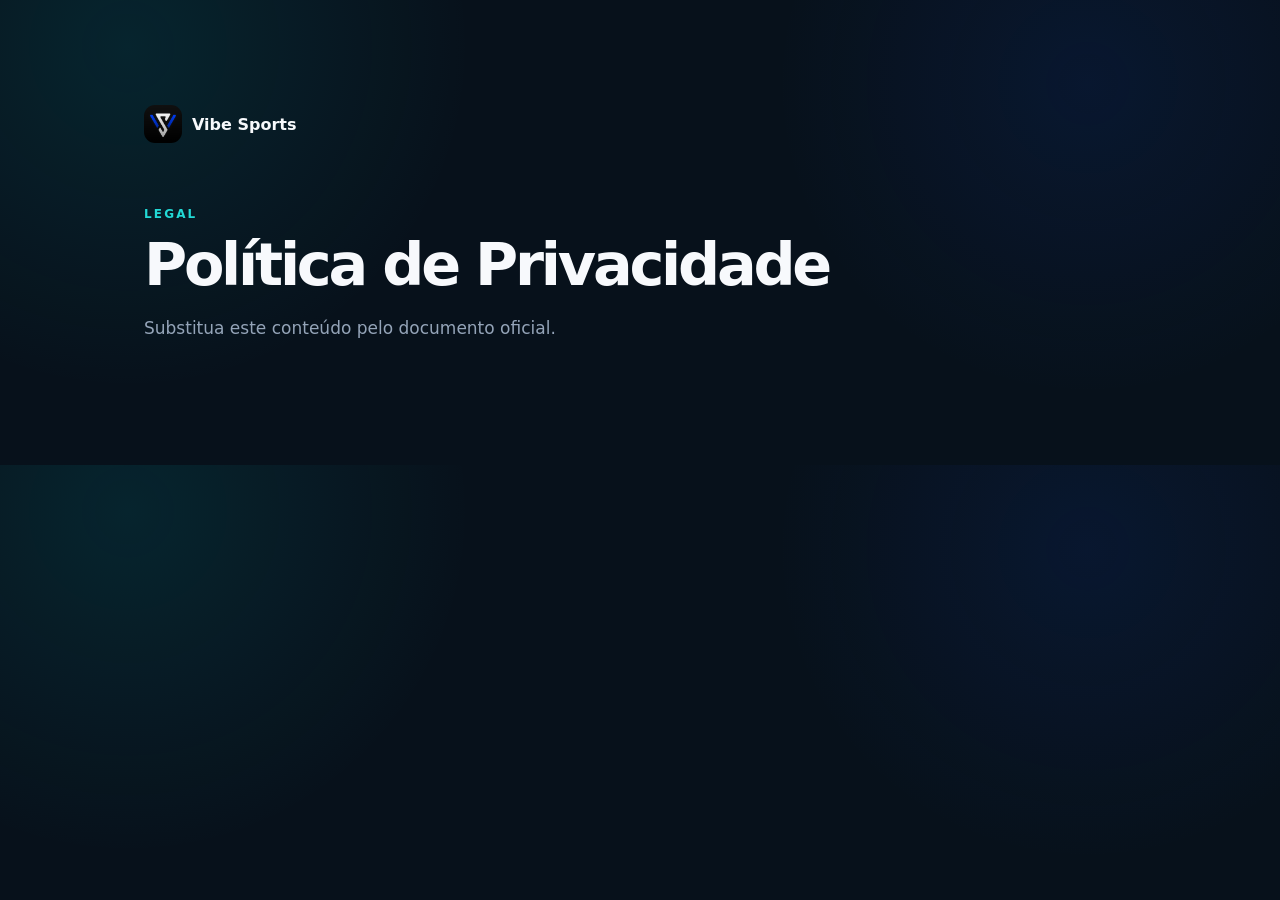
<file: privacy/index.html>
<!doctype html><html lang='pt-BR'><head><meta charset='utf-8'><meta name='viewport' content='width=device-width,initial-scale=1'><link rel='stylesheet' href='/styles.css'><title>Política de Privacidade — Vibe Sports</title></head><body><main class='section'><a class='brand' href='/'><img src='/assets/vibe-logo.webp' alt=''><span>Vibe Sports</span></a><div style='max-width:760px;margin-top:60px'><span class='eyebrow'>LEGAL</span><h2>Política de Privacidade</h2><p>Substitua este conteúdo pelo documento oficial.</p></div></main></body></html>
</file>
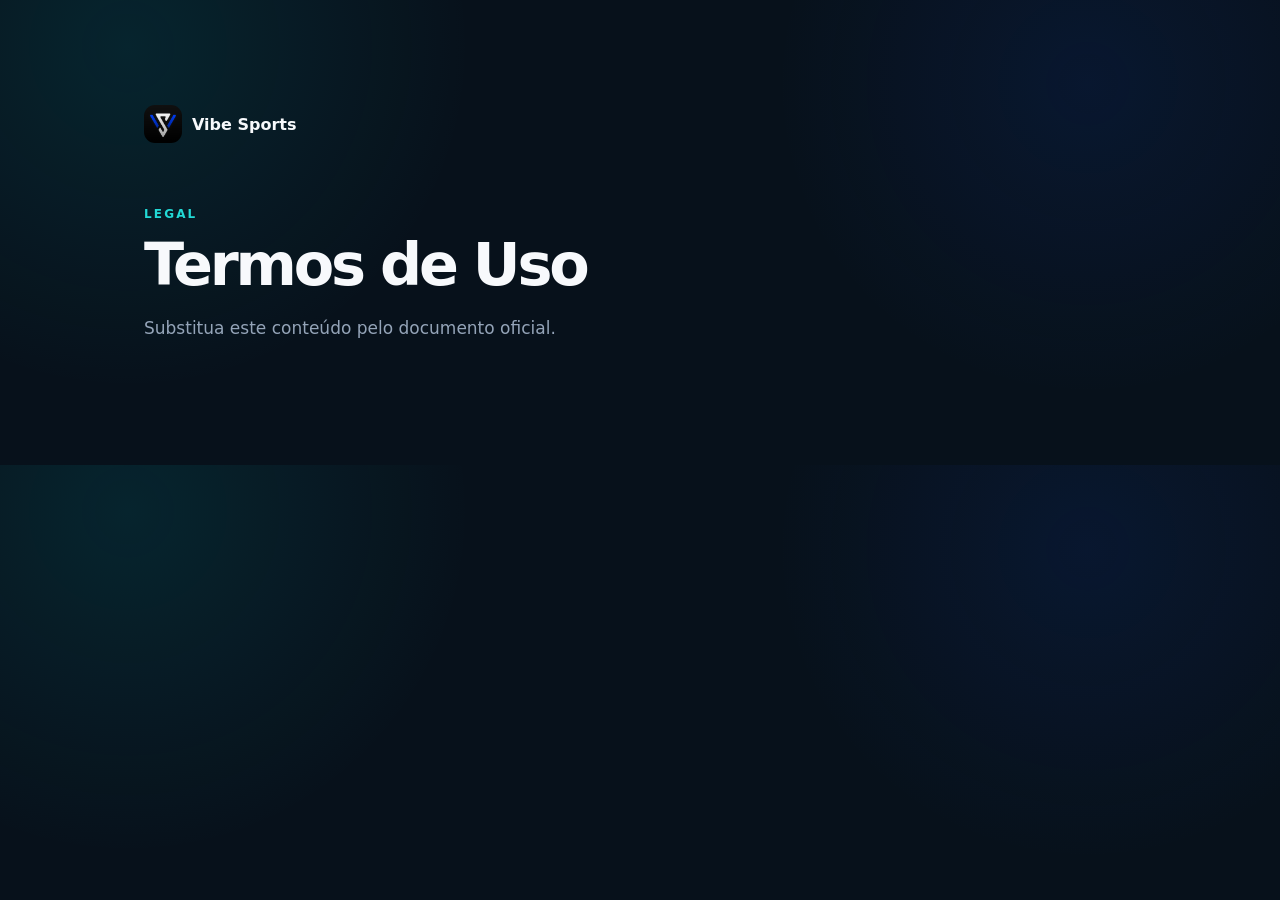
<file: terms/index.html>
<!doctype html><html lang='pt-BR'><head><meta charset='utf-8'><meta name='viewport' content='width=device-width,initial-scale=1'><link rel='stylesheet' href='/styles.css'><title>Termos de Uso — Vibe Sports</title></head><body><main class='section'><a class='brand' href='/'><img src='/assets/vibe-logo.webp' alt=''><span>Vibe Sports</span></a><div style='max-width:760px;margin-top:60px'><span class='eyebrow'>LEGAL</span><h2>Termos de Uso</h2><p>Substitua este conteúdo pelo documento oficial.</p></div></main></body></html>
</file>
<file: styles.css>
:root{--bg:#07111b;--line:#ffffff12;--text:#f7f9fc;--muted:#94a4b8;--cyan:#22d9d5;--green:#78e63c}*{box-sizing:border-box}html{scroll-behavior:smooth}body{margin:0;background:radial-gradient(circle at 10% 10%,#00cfd51a,transparent 28%),radial-gradient(circle at 85% 18%,#174de41a,transparent 27%),var(--bg);color:var(--text);font-family:Inter,system-ui,sans-serif}a{color:inherit;text-decoration:none}.header,.hero,.section,footer{max-width:1040px;margin:auto}.header{height:100px;padding:0 24px;display:flex;align-items:center;justify-content:space-between}.brand{display:flex;align-items:center;gap:10px;font-weight:800}.brand img{width:38px;height:38px;border-radius:11px;object-fit:cover}.header nav{display:flex;gap:28px;align-items:center;color:#b7c2d3;font-size:14px}.nav-btn{border:1px solid var(--line);padding:11px 16px;border-radius:13px;background:#ffffff06}.hero{min-height:650px;padding:70px 24px 90px;display:grid;grid-template-columns:1.05fr .95fr;align-items:center;gap:90px}.eyebrow{font-size:12px;letter-spacing:.18em;color:var(--cyan);font-weight:900}.hero h1,.section h2,.download h2{letter-spacing:-.055em;line-height:.98}.hero h1{font-size:clamp(54px,6vw,86px);margin:16px 0 20px}.hero h1 em{font-style:normal;background:linear-gradient(90deg,var(--cyan),var(--green));-webkit-background-clip:text;color:transparent}.hero p,.section p,.download p{color:var(--muted);line-height:1.7;font-size:17px}.stores{display:flex;gap:12px;flex-wrap:wrap;margin:28px 0 12px}.store{min-width:162px;display:flex;align-items:center;gap:10px;padding:11px 14px;border:1px solid var(--line);border-radius:14px;background:#101827}.store span small,.store span strong{display:block}.store small{font-size:8px;color:#99a7ba}.store strong{font-size:15px}.store-icon,.play{font-size:24px}.availability{color:#718096}.hero-media{position:relative;display:grid;place-items:center;min-height:520px}.glow{position:absolute;width:410px;height:410px;border-radius:50%;background:radial-gradient(circle,#1255ff22,transparent 68%);filter:blur(10px)}.phone-shot{position:relative;width:330px;transform:rotate(3deg);border-radius:42px;overflow:hidden;box-shadow:0 40px 90px #0008,0 0 50px #174de426}.phone-shot img{display:block;width:100%;height:auto}.band{padding:22px;text-align:center;border-block:1px solid var(--line);color:#8998ac}.band strong{color:#fff}.section{padding:105px 24px}.section-head{text-align:center;max-width:720px;margin:0 auto 50px}.section h2,.download h2{font-size:clamp(38px,4.6vw,62px);margin:14px 0 20px}.steps{display:grid;grid-template-columns:repeat(3,1fr);gap:16px}.steps article{position:relative;padding:28px;border-radius:25px;background:#ffffff05;border:1px solid var(--line);min-height:255px}.steps article>span{position:absolute;right:22px;top:22px;color:#40516a;font-size:12px}.steps article>b{display:grid;place-items:center;width:48px;height:48px;border-radius:14px;background:#22d9d515;color:var(--cyan);font-size:22px}.steps h3{font-size:20px;margin-top:28px}.steps p{font-size:14px}.feature{display:grid;grid-template-columns:.9fr 1.1fr;gap:90px;align-items:center}.feature.reverse .feature-copy{order:2}.feature.reverse .showcase{order:1}.feature-copy ul{list-style:none;padding:0;margin:32px 0;display:grid;gap:17px}.feature-copy li{display:flex;gap:12px}.feature-copy li i{font-style:normal;flex:0 0 28px;width:28px;height:28px;border-radius:9px;display:grid;place-items:center;background:#78e63c17;color:var(--green);font-weight:900}.feature-copy li span strong,.feature-copy li span small{display:block}.feature-copy li span small{color:#8291a5;margin-top:5px;line-height:1.5}.showcase{border-radius:28px;overflow:hidden;border:1px solid var(--line);background:#0b1521;box-shadow:0 35px 90px #0007}.showcase img{display:block;width:100%;height:auto}.download{max-width:1040px;margin:25px auto 90px;padding:48px;border-radius:32px;border:1px solid #22d9d52b;background:radial-gradient(circle at 12% 8%,#22d9d529,transparent 34%),linear-gradient(135deg,#0d1d2c,#081421);display:flex;align-items:center;justify-content:space-between;gap:40px}.download>div:first-child{max-width:620px}.light{background:#f6f8fb;color:#111827}.light small{color:#657184}footer{padding:32px 24px 46px;border-top:1px solid var(--line);display:flex;justify-content:space-between;align-items:center;gap:18px;color:#718096;font-size:12px}footer>div{display:flex;gap:18px}@media(max-width:900px){.header nav a:not(.nav-btn){display:none}.hero,.feature{grid-template-columns:1fr}.hero{text-align:center;gap:35px;padding-top:45px}.stores{justify-content:center}.feature.reverse .feature-copy,.feature.reverse .showcase{order:initial}.steps{grid-template-columns:1fr}.download{margin:20px 20px 70px;flex-direction:column;text-align:center}.section{padding-top:75px;padding-bottom:75px}.showcase{max-width:620px;margin:auto}}@media(max-width:560px){.header{height:78px;padding:0 18px}.hero,.section{padding-left:20px;padding-right:20px}.hero h1{font-size:52px}.phone-shot{width:290px}.download{padding:30px 22px}footer{flex-direction:column;text-align:center}}
.official-stores{align-items:center}.store-badge{position:relative;display:inline-flex;align-items:center;justify-content:center;height:54px}.store-badge img{display:block;width:auto;height:48px;object-fit:contain}.store-badge.google-play img{height:70px;margin:-11px -10px}.store-badge.coming-soon{opacity:.58;cursor:default}.store-badge.coming-soon small{position:absolute;left:50%;bottom:-14px;transform:translateX(-50%);white-space:nowrap;font-size:10px;color:#8c9aad;font-weight:700}
</file>
